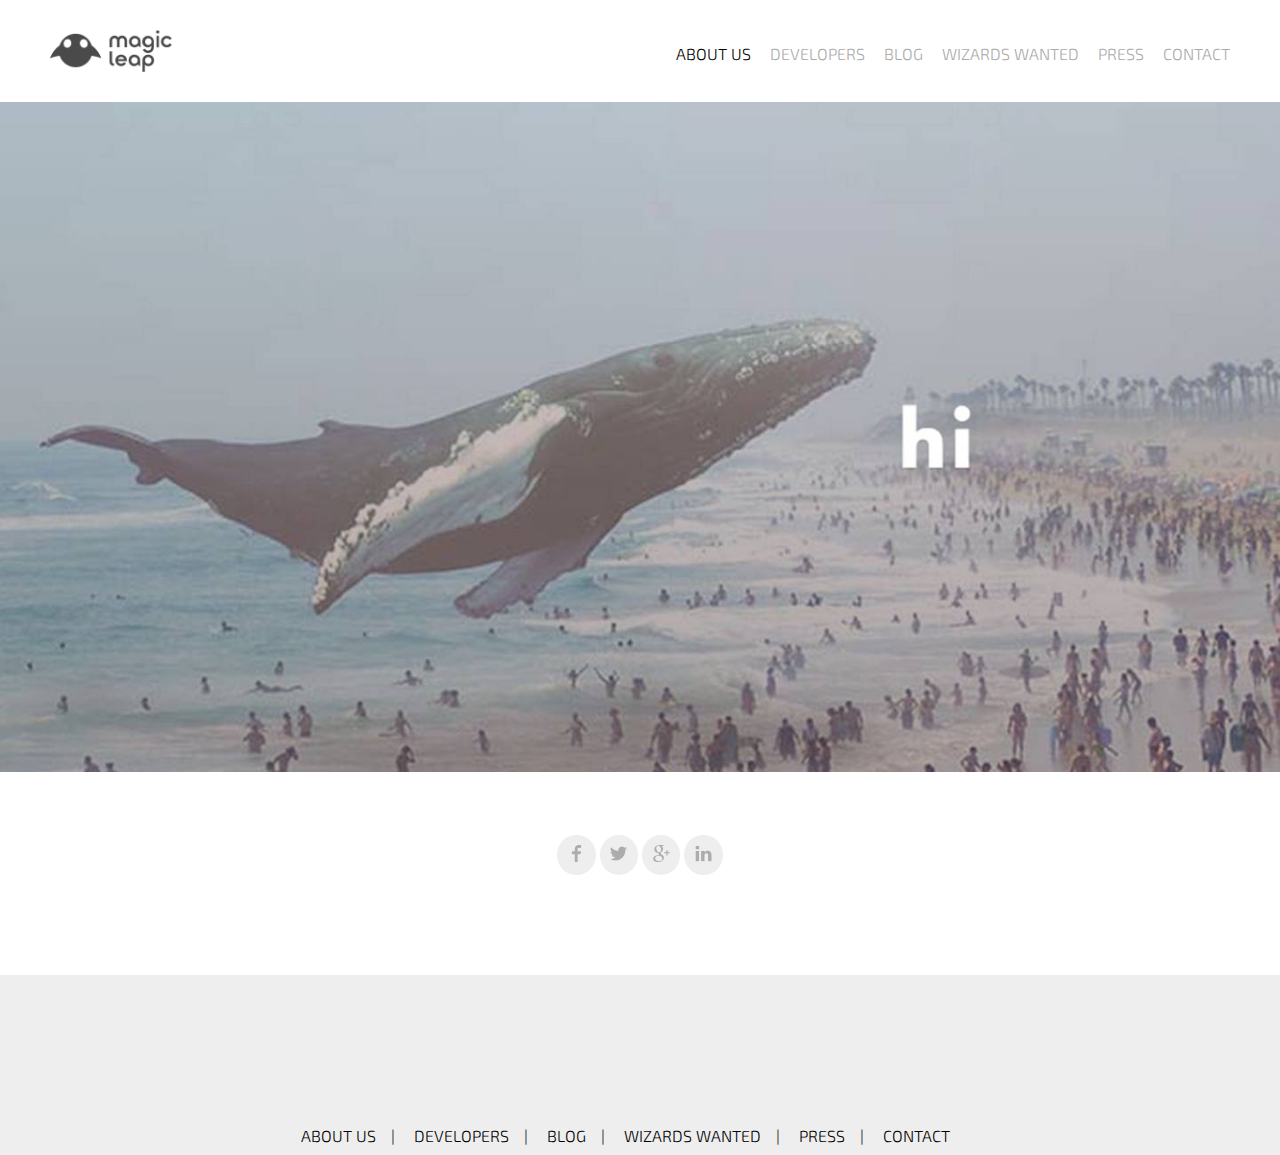
<file: index.html>
<!DOCTYPE html>
<html lang="en">
<head>
    <meta charset="UTF-8">
    <meta name="viewport" content="width=device-width, initial-scale=1.0">
    <title>magic leap</title>
    <link rel="stylesheet" href="./assesment.css" />
</head>
<body>
    <div class="header">
        <a href="index.html"><img src="./assets/logo.png"></a>
        <div>
            <a href="#">ABOUT US</a>
            <a href="#">DEVELOPERS</a>
            <a href="#">BLOG</a>
            <a href="#">WIZARDS WANTED</a>
            <a href="#">PRESS</a>
            <a href="contact.html">CONTACT</a>
        </div>
    </div>



    <div class="main-content">
        <img src="./assets/header.jpeg" />
    </div>



    <div class="invisible">
    
        <div class="footer">
            <div class="social">
                <div class="round">
                    <img src="./assets/facebook.png" />
                </div>
                <div class="round">
                    <img src="./assets/twitter.png" />
                </div>
                <div class="round">
                    <img src="./assets/google-plus.png" />
                </div>
                <div class="round">
                    <img src="./assets/linkedin.png" />
                </div>
            </div>
            <div class="foot">
                <div class="foo">
                    <div>
                        <a href="#">ABOUT US</a>
                        <a href="#">DEVELOPERS</a>
                        <a href="#">BLOG</a>
                        <a href="#">WIZARDS WANTED</a>
                        <a href="#">PRESS</a>
                        <a href="#">CONTACT</a>
                    </div>
                </div>
            </div>
        </div>
        
    </div>
</body>
</html>
</file>
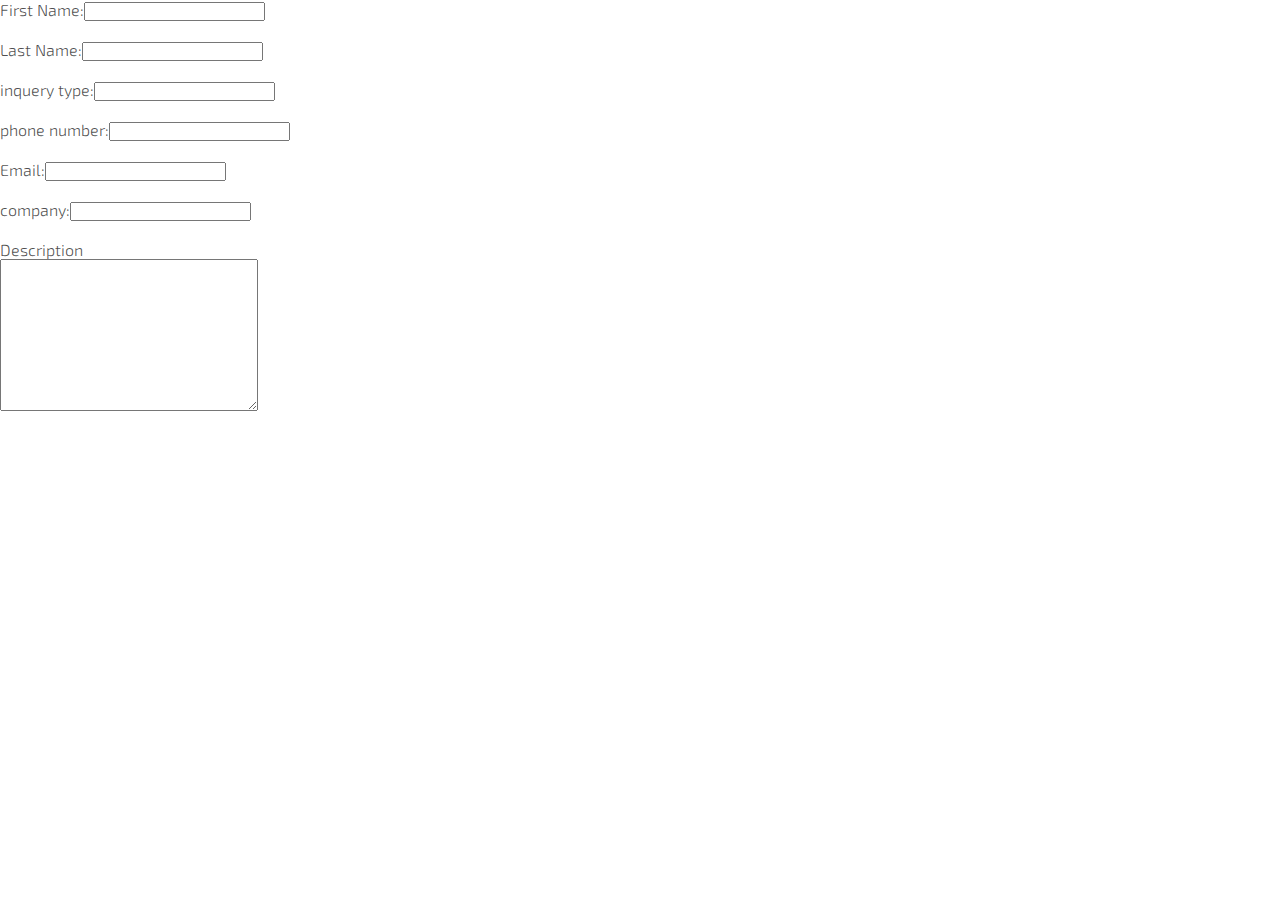
<file: assesment.html>
<!DOCTYPE html>
<html lang="en">
<head>
    <meta charset="UTF-8">
    <meta name="viewport" content="width=device-width, initial-scale=1.0">
    <title>magic leap</title>
    <link rel="stylesheet" href="./assesment.css" />
</head>
<style>
                 
</style>
<body>
    <div>
            <form class="form-inline" >
                   <div>
                       First Name:<input type="text">
                   </div>
                   <br>
                   <div>
                       Last  Name:<input type="text">
                   </div>
                   <br>
                   <div>
                       inquery type:<input type="text">
                   </div>
                   <br>
                   <div>
                       phone number:<input type="number">
                   </div>
                   <br>
                   <div>
                       Email:<input type="email">
                   </div>
                   <br>
                   <div>
                        company:<input type="text">
                   </div>
                   <br>
                   <div>
                       Description<br> <textarea name="my text"cols="30" rows="10"></textarea>
                   </div>

            </form>

    </div>
</body>
</html>
</file>
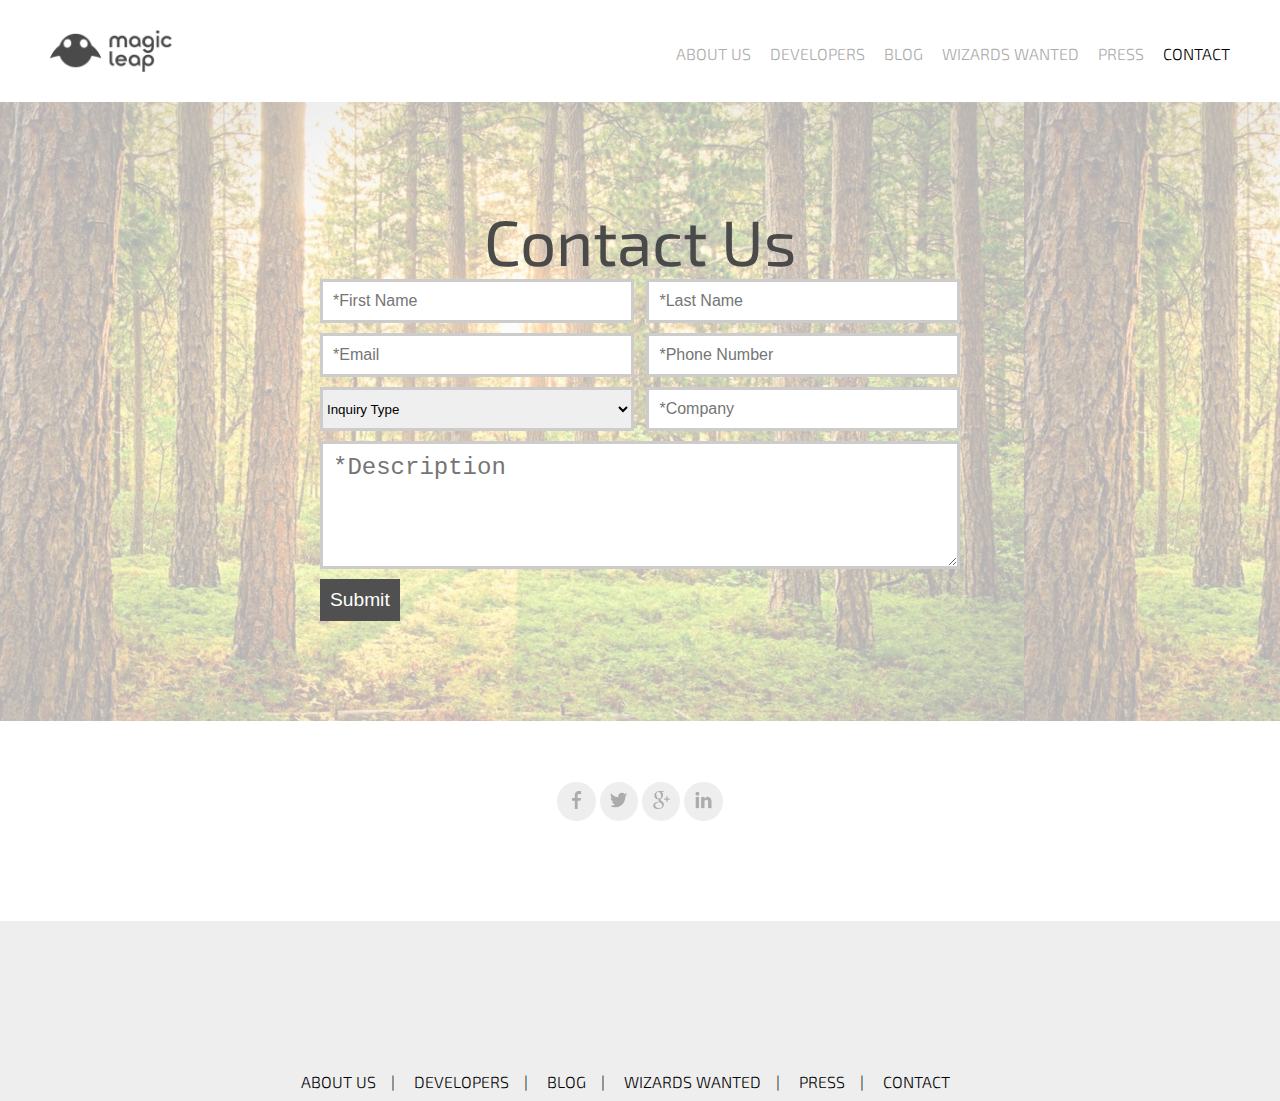
<file: contact.html>
<!DOCTYPE html>
<html lang="en">
<head>
    <meta charset="UTF-8">
    <meta name="viewport" content="width=device-width, initial-scale=1.0">
    <title>magic leap</title>
    <link rel="stylesheet" href="./contact.css" />
</head>
<body>
    <div class="header">
        <a href="index.html"><img src="./assets/logo.png"></a>
        <div>
            <a href="#">ABOUT US</a>
            <a href="#">DEVELOPERS</a>
            <a href="#">BLOG</a>
            <a href="#">WIZARDS WANTED</a>
            <a href="#">PRESS</a>
            <a href="#">CONTACT</a>
        </div>
    </div>



    <div class="main-content">
        <div class="contact-header">Contact Us</div>
        <div>
            <form>
                <div class="form-row">
                    <input required placeholder="*First Name"/>
                    <input required placeholder="*Last Name"/>
                </div>
                <div class="form-row">
                    <input required placeholder="*Email"/>
                    <input pattern="^[0-9]{10}$" required placeholder="*Phone Number"/>
                </div>
                <div class="form-row">
                    <select required>
                        <option value="" disabled selected>Inquiry Type</option>
                        <option value="hurr">personal</option>
                        <option value="hurr">group</option>
                        <option value="hurr">corporate</option>
                    </select>
                    <input required placeholder="*Company"/>
                </div>
                <div class="form-row">
                    <textarea required placeholder="*Description"></textarea>
                </div>
                <div class="form-submit">
                    <input type="submit" />
                </div>
            </form>
        </div>
    </div>


    <div class="invisible">
    
        <div class="footer">
            <div class="social">
                <div class="round">
                    <img src="./assets/facebook.png" />
                </div>
                <div class="round">
                    <img src="./assets/twitter.png" />
                </div>
                <div class="round">
                    <img src="./assets/google-plus.png" />
                </div>
                <div class="round">
                    <img src="./assets/linkedin.png" />
                </div>
            </div>
            <div class="foot">
                <div class="foo">
                    <div>
                        <a href="#">ABOUT US</a>
                        <a href="#">DEVELOPERS</a>
                        <a href="#">BLOG</a>
                        <a href="#">WIZARDS WANTED</a>
                        <a href="#">PRESS</a>
                        <a href="#">CONTACT</a>
                    </div>
                </div>
            </div>
        </div>

    </div>
</body>
</html>
</file>
<file: assesment.css>
@import url(https://fonts.googleapis.com/css?family=Exo+2:400,900,800,700,600,500,300,200,100);
* {
  margin: 0;
  padding: 0;
  box-sizing: border-box;
}

html {
  background-color: #fff;
  color: rgba(0, 0, 0, 0.7);
  font-family: "Exo 2", sans-serif;
  font-size: 100%;
  font-weight: 300;
  text-rendering: optimizeLegibility;
}
body {
  font-family: "Exo 2", sans-serif;
  font-size: 100%;
  font-weight: 300;
}
.clearfix {zoom: 1}
.clearfix:after {
  content: '.';
  clear: both;
  display: block;
  height: 0;
  visibility: hidden;
}
/* ----------------------------------------------------------------------------------------------- */

.header{
    padding: 30px;
    align-content: right;
    position: relative;
    vertical-align: middle;
}

.header img {
    width: 10%;
    height: auto;
    margin-left: 20px;
    vertical-align: middle;
}

.header a {
    vertical-align: middle;
    text-align: right;
    text-decoration: none;
    margin-right: 15px;
    margin-left: auto;
    color: #AAAAAA;
}

.header a:first-child {
    color: #000000; 
}
.header a:last-child {
    margin-right: 50px;
}
.header a:hover {
    color: coral;
}
.header div{
    position: absolute;
    display: inline-block;
    vertical-align: middle;
    right: 0;
    top: 40%;
}
.main-content img{
    width: 100%;
    height: auto;
}

.invisible {
    position: relative;
    width: 100%;
    height: calc( 100px + 100px + 20vh );
}

.footer{
    position: absolute;
    bottom: 0;
    margin-top: 100px;
}

.social {
    width: 15%;
    text-align: center;
    margin-left: auto;
    margin-right: auto;
    margin-bottom: 100px;
}

.round {
    cursor: pointer;
    margin-left: auto;
    margin-right: auto;
    display: inline-block;
    padding: 5%;
    width: 20%;
    height: 100%;
    border-radius: 50%;
    background-color: #EEEEEE;
    text-align: center;
}

.round img {
    cursor: pointer;
    width: 90%;
    height: auto;
}

.foot {
    position: relative;
    background-color: #EEEEEE;
    height: 20vh;
    width: 100%;
}

.foo {
    position: absolute;
    bottom: 0;
    right: 0;
    left: 0;
    margin: auto;
    text-align: center;
}
.foo div {
    padding: 10px;
    display: inline-block;
}

.foo a {
    vertical-align: middle;
    text-align: right;
    text-decoration: none;
    margin-right: 15px;
    margin-left: auto;
    color: #000000;
}

.foo a::after{
    content: '|';
    margin-left: 15px;
}

.foo a:last-child::after{
    content: '';
    margin-left: 15px;
}

.foo a:hover {
    color: coral;
}
</file>
<file: contact.css>
@import url(https://fonts.googleapis.com/css?family=Exo+2:400,900,800,700,600,500,300,200,100);
* {
  margin: 0;
  padding: 0;
  box-sizing: border-box;
}

html {
  background-color: #fff;
  color: rgba(0, 0, 0, 0.7);
  font-family: "Exo 2", sans-serif;
  font-size: 100%;
  font-weight: 300;
  text-rendering: optimizeLegibility;
}
body {
  font-family: "Exo 2", sans-serif;
  font-size: 100%;
  font-weight: 300;
}
.clearfix {zoom: 1}
.clearfix:after {
  content: '.';
  clear: both;
  display: block;
  height: 0;
  visibility: hidden;
}
/* ----------------------------------------------------------------------------------------------- */

.header{
    padding: 30px;
    align-content: right;
    position: relative;
    vertical-align: middle;
}

.header img {
    width: 10%;
    height: auto;
    margin-left: 20px;
    vertical-align: middle;
}

.header a {
    vertical-align: middle;
    text-align: right;
    text-decoration: none;
    margin-right: 15px;
    margin-left: auto;
    color: #AAAAAA;
}

.header a:last-child {
    margin-right: 50px;
    color: #000000;
}
.header a:hover {
    color: coral;
}
.header div{
    position: absolute;
    display: inline-block;
    vertical-align: middle;
    right: 0;
    top: 40%;
}
select {
    width: 49%;
    border: 3px solid #ccc;
}
.main-content{
    background-image: linear-gradient(rgba(255,255,255,.7), rgba(255,255,255,.7)), url("./assets/forest-1024x679.jpeg");
    color: #000000;
    padding-top: 100px;
    padding-bottom: 100px;
}

.contact-header {
    color: #4A4A4A;
    font-size: 4rem;
    font-weight: bolder;
    text-align: center;
    width: 100%;
}

.form-row {
    display: flex;
    justify-content: space-between;
    width: 50%;
    margin-left: auto;
    margin-right: auto;
    margin-bottom: 10px;
}

input[type="submit"] {
    padding: 10px;
    font-size: 1.2rem;
    background-color: #505050;
    color: white;
    border: none;
}

.form-submit {
    display: flex;
    width: 50%;
    margin-left: auto;
    margin-right: auto;
    justify-content: start;
}

.form-row input,textarea {
    border: 3px solid #ccc;
    width: 49%;
    font-size: 1rem;
    padding: 10px;
}
textarea {
    width: 100%;
    height: 10vw;
    font-size: 1.5rem;
}
textarea:focus {
    outline: none;
}
.form-row input:focus {
    outline: none;
}

.invisible {
    position: relative;
    width: 100%;
    height: calc( 100px + 100px + 20vh );
}

.footer{
    position: absolute;
    bottom: 0;
    margin-top: 100px;
}

.social {
    width: 15%;
    text-align: center;
    margin-left: auto;
    margin-right: auto;
    margin-bottom: 100px;
}

.round {
    cursor: pointer;
    margin-left: auto;
    margin-right: auto;
    display: inline-block;
    padding: 5%;
    width: 20%;
    height: 100%;
    border-radius: 50%;
    background-color: #EEEEEE;
    text-align: center;
}

.round img {
    cursor: pointer;
    width: 90%;
    height: auto;
}

.foot {
    position: relative;
    background-color: #EEEEEE;
    height: 20vh;
    width: 100%;
}

.foo {
    position: absolute;
    bottom: 0;
    right: 0;
    left: 0;
    margin: auto;
    text-align: center;
}
.foo div {
    padding: 10px;
    display: inline-block;
}

.foo a {
    vertical-align: middle;
    text-align: right;
    text-decoration: none;
    margin-right: 15px;
    margin-left: auto;
    color: #000000;
}

.foo a::after{
    content: '|';
    margin-left: 15px;
}

.foo a:last-child::after{
    content: '';
    margin-left: 15px;
}

.foo a:hover {
    color: coral;
}
</file>
